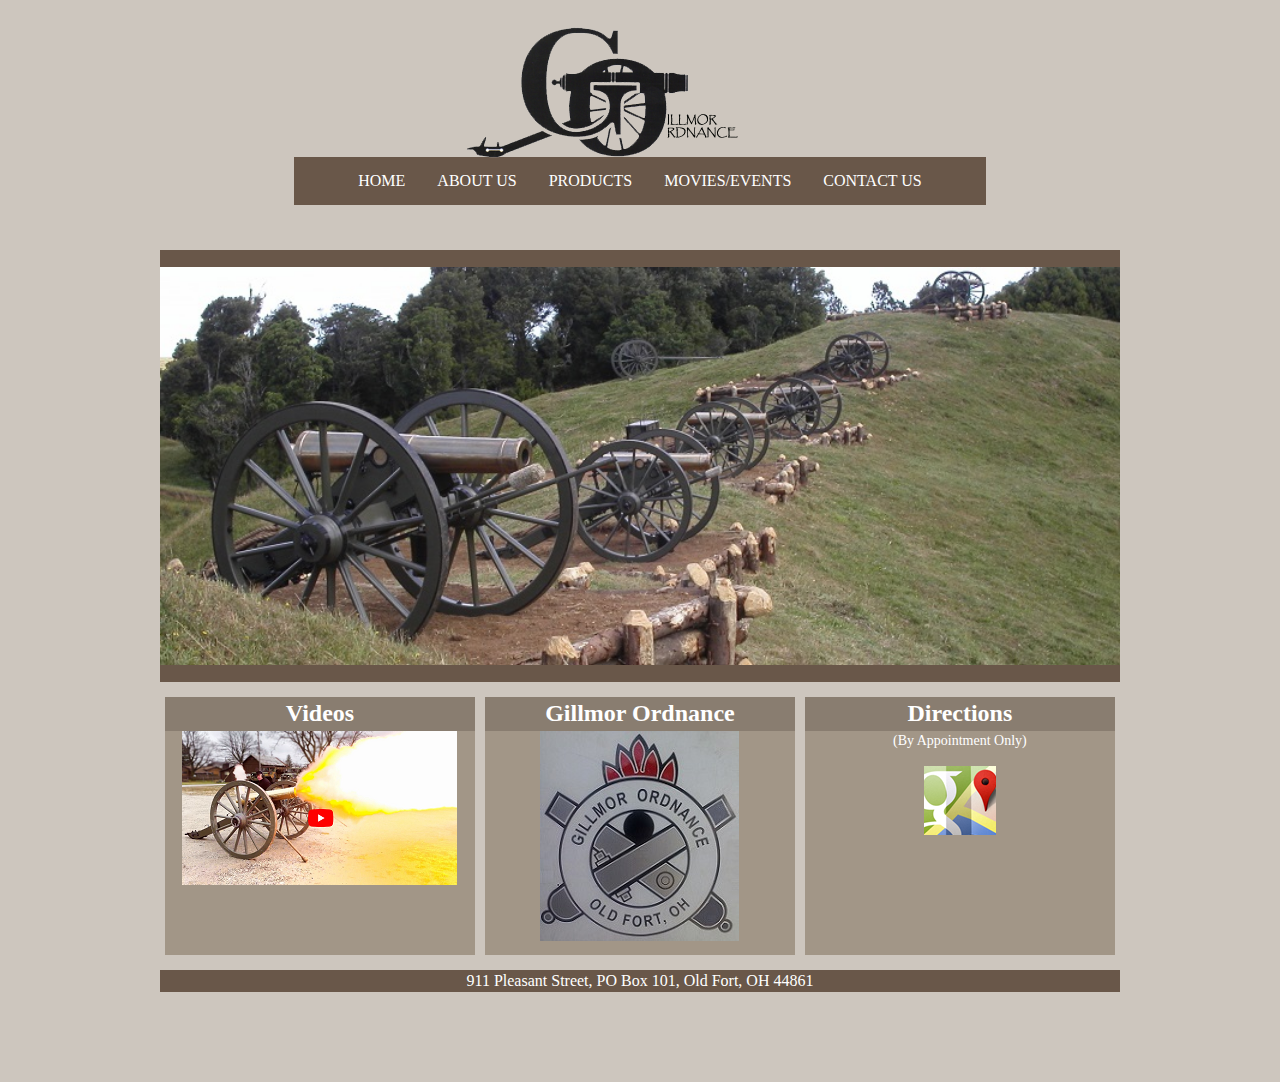
<file: index.html>
<!DOCTYPE html PUBLIC "-//W3C//DTD XHTML 1.0 Transitional//EN" "http://www.w3.org/TR/xhtml1/DTD/xhtml1-transitional.dtd">
<html xmlns="http://www.w3.org/1999/xhtml">
    <head>
        <meta http-equiv="Content-Type" content="text/html; charset=utf-8" />
        <title>Gillmor Ordnance</title>
        <link href="Script/Sytlesheet.css" rel="stylesheet" type="text/css">
        <!--[if lt IE 9]>
        <script src="http://html5shiv.googlecode.com/svn/trunk/html5.js"></script>
        <![endif]-->
    </head>
        
        <script type="text/javascript">
            var image1 = new Image()
            image1.src = "Images/Slideshow/Slideshow1.jpg"
            var image2 = new Image()
            image2.src = "Images/Slideshow/Slideshow2.jpg"
            var image3 = new Image()
            image3.src = "Images/Slideshow/Slideshow3.jpg"
            var image4 = new Image()
            image4.src = "Images/Slideshow/Slideshow4.jpg"
            var image5 = new Image()
            image5.src = "Images/Slideshow/Slideshow5.jpg"
            var image6 = new Image()
            image6.src = "Images/Slideshow/Slideshow6.jpg"
    </script>
    </head>
    
    <body>  
    <a href="index.html"><img align="middle" alt="Home" title="Home" src="Images/Logo.png" id="Logo">
        <nav>
            <div style="height: 100px; width: 300px">
            </div>
          <div class="Menu">
          		<a href="index.html"><span>HOME</span></a>
                <a href="About.html"><span>ABOUT US</span></a>
                <a href="Products.html"><span>PRODUCTS</span></a>
                <!--<a href="Home.html"><span style="color:#695749; width:310px;">HOME</span></a>-->
              <a href="Movies-Events.html"><span>MOVIES/EVENTS</span></a>
                <a href="Contact.html"><span>CONTACT US</span></a>
            </div>
        </nav>
        <div class="container">
            <header>
                <div>   
                    <hr color="#695749"/> 
                    <img src="Images/Slideshow/Slideshow1.jpg" width="100%" height="100%" name="slide" style="float: left;" />
                    <script type="text/javascript">
                            var step=1;
                            function slideit()
                            {
                                document.images.slide.src = eval("image"+step+".src");
                                if(step<6)
                                    step++;
                                else
                                    step=1;
                                setTimeout("slideit()",7000);
                            }
                            slideit();
                    </script>
                    <hr color="#695749"/>
                </div> 
            </header>
            
            <article class="content">
                <aside>
                	<div class="SmallAside">
                	<h2>Videos</h2>
                	<p style="text-align:center;">
						<a href="https://www.youtube.com/watch?v=4POMSt6c9EQ" target="_blank"><img src="Images/Cannon-Fire.png" width="275" height="154" alt="cannonFire" /></a>
					</p>
                  </div>
                </aside>
                <aside>
                	<div class="SmallAside">
                	<h2>Gillmor Ordnance</h2>
                	<p style="text-align:center;"><a href="About.html"><img src="Images/logo2.jpg" width="199" height="210" alt="Logo2" /></a></p>
</div>
                </aside>
                <aside>
                	<div class="SmallAside">
                	<h2>Directions</h2>
                        <span style="font-size: 14px;">(By Appointment Only)</span>
						<br>
						<a href="https://www.google.com/maps/dir//41.2419262,-83.1506771/@41.2418768,-83.150257,144m/data=!3m1!1e3!4m4!4m3!1m0!1m0!3e0" target="_blank"><img src="Images/map.png" style="padding: 15px 0px 5px 0px;" /></a>                        </h3>
                  </div>
                </aside>
           </article> 
             	     
          <footer>
 			<td style="text-align:right; padding: 0px;">911 Pleasant Street, PO Box 101, Old Fort, OH 44861</td>
          </footer>
      </div>
    </body>
</html>
</file>
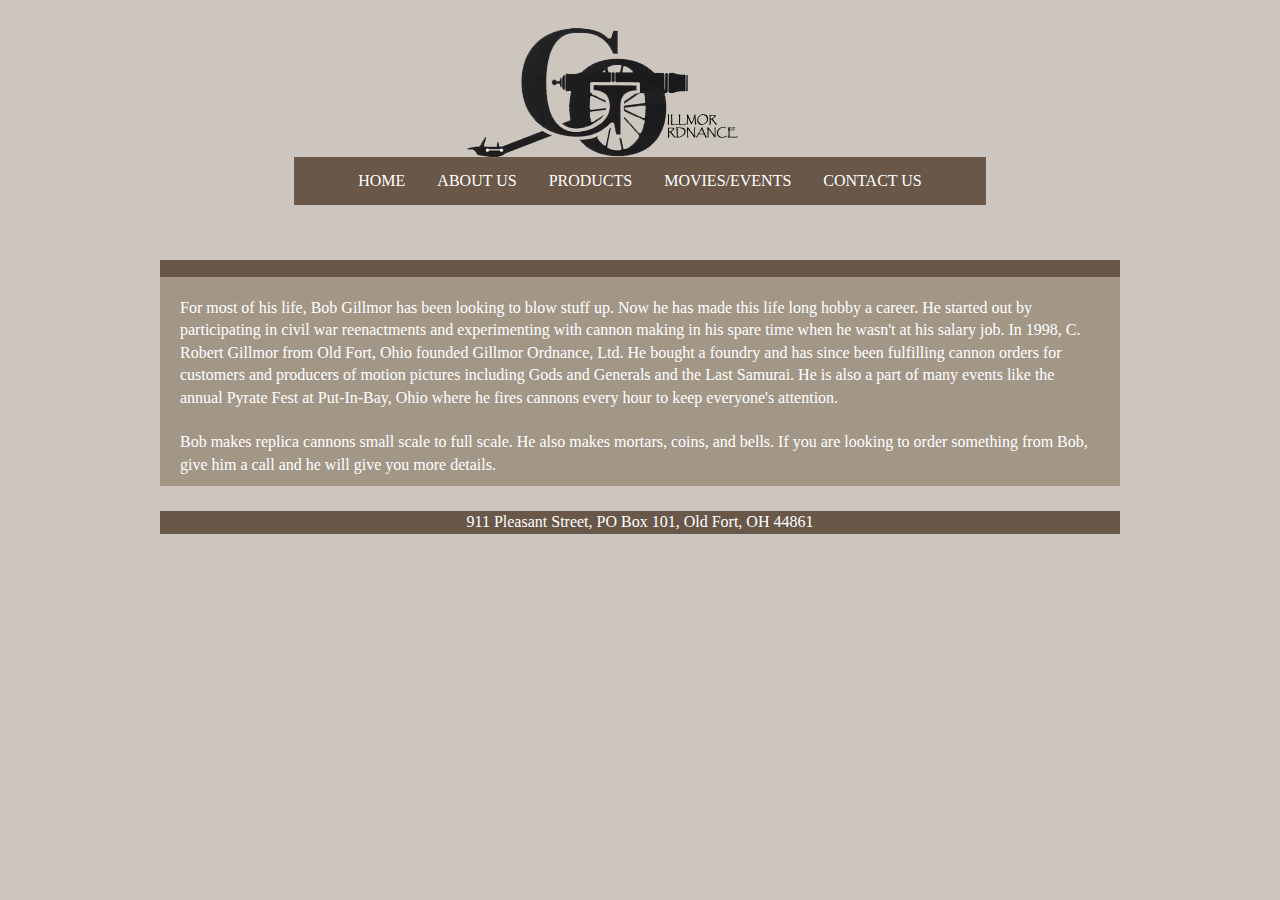
<file: About.html>
<!DOCTYPE html PUBLIC "-//W3C//DTD XHTML 1.0 Transitional//EN" "http://www.w3.org/TR/xhtml1/DTD/xhtml1-transitional.dtd">
<html xmlns="http://www.w3.org/1999/xhtml">
    <head>
        <meta http-equiv="Content-Type" content="text/html; charset=utf-8" />
        <title>Gillmor Ordnance - About</title>
        <link href="Script/Sytlesheet.css" rel="stylesheet" type="text/css">
        <!--[if lt IE 9]>
        <script src="http://html5shiv.googlecode.com/svn/trunk/html5.js"></script>
        <![endif]-->
    </head>
    
    <body> 
        <a href="index.html"><img align="middle" alt="Home" title="Home" src="Images/Logo.png" id="Logo">
        <nav>
            <div style="height: 100px; width: 300px">
            </div>
          <div class="Menu">
          <a href="index.html"><span>HOME</span></a>
                <a href="About.html"><span>ABOUT US</span></a>
                <a href="Products.html"><span>PRODUCTS</span></a>
                <!--<a href="Home.html"><span style="color:#695749; width:310px;">HOME</span></a>-->
              <a href="Movies-Events.html"><span>MOVIES/EVENTS</span></a>
                <a href="Contact.html"><span>CONTACT US</span></a>
            </div>
        </nav>
        <div class="container">
            <article class="content">
                <hr color="#695749"/>
                <section id="HomeContent">
                    <p></p>
                    <p>For most of his life, Bob Gillmor has been looking to blow stuff up. Now he has made this life long hobby a career. He started out by participating in civil war reenactments and experimenting with cannon making in his spare time when he wasn't at his salary job. In 1998, C. Robert Gillmor from Old Fort, Ohio founded Gillmor Ordnance, Ltd. He bought a foundry and has since been fulfilling cannon orders for customers and producers of motion pictures including Gods and Generals and the Last Samurai. He is also a part of many events like the annual Pyrate Fest at Put-In-Bay, Ohio where he fires cannons every hour to keep everyone's attention.</p>
                    <p>&nbsp;</p>
                    <p>Bob makes replica cannons small scale to full scale. He also makes mortars, coins, and bells. If you are looking to order something from Bob, give him a call and he will give you more details. </p>

                </section>
            </article>        
          <footer>
               <td style="text-align:right; padding: 0px;">911 Pleasant Street, PO Box 101, Old Fort, OH 44861</td>
          </footer>
      </div>
    </body>
</html>
</file>
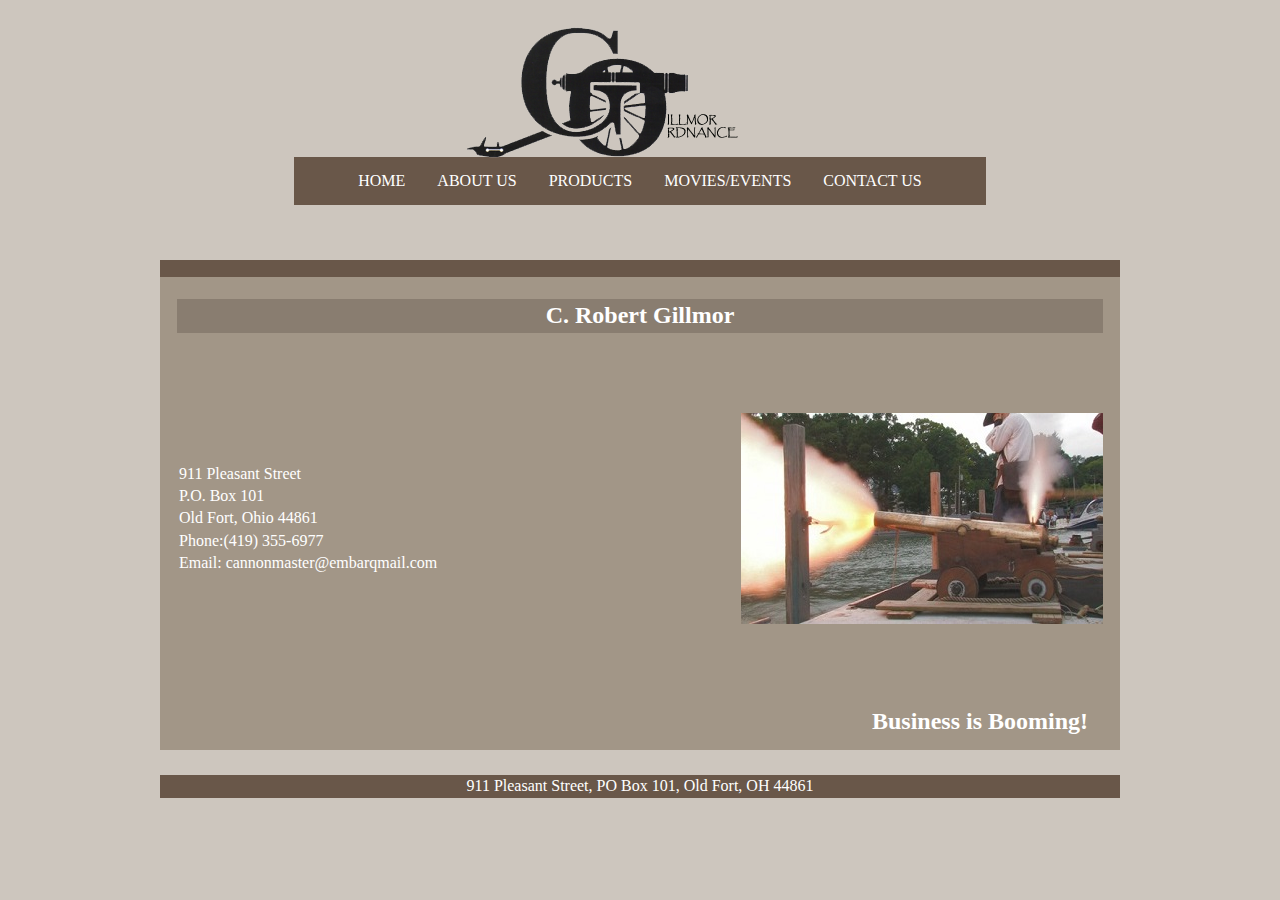
<file: Contact.html>
<!DOCTYPE html PUBLIC "-//W3C//DTD XHTML 1.0 Transitional//EN" "http://www.w3.org/TR/xhtml1/DTD/xhtml1-transitional.dtd">
<html xmlns="http://www.w3.org/1999/xhtml">
    <head>
        <meta http-equiv="Content-Type" content="text/html; charset=utf-8" />
        <title>Gillmor Ordnance - Contact</title>
        <link href="Script/Sytlesheet.css" rel="stylesheet" type="text/css">
        <!--[if lt IE 9]>
        <script src="http://html5shiv.googlecode.com/svn/trunk/html5.js"></script>
        <![endif]-->
    </head>
    
    <body>
        <a href="index.html"><img align="middle" alt="Home" title="Home" src="Images/Logo.png" id="Logo">
        <nav>
            <div style="height: 100px; width: 300px">
            </div>
          <div class="Menu">
          <a href="index.html"><span>HOME</span></a>
                <a href="About.html"><span>ABOUT US</span></a>
                <a href="Products.html"><span>PRODUCTS</span></a>
                <!--<a href="Home.html"><span style="color:#695749; width:310px;">HOME</span></a>-->
              <a href="Movies-Events.html"><span>MOVIES/EVENTS</span></a>
                <a href="Contact.html"><span>CONTACT US</span></a>
            </div>
        </nav>
        <div class="container">
            <article class="content">
                <hr color="#695749"/>
                <section id="HomeContent">
                    <table width="100%" id="Contact">
                    	<tbody>
                        	<tr>
                            <td valign="top" nowrap="nowrap">
                               	<h2>C. Robert Gillmor</h2>
                                </td>
                                </tr>
                            </tbody>
                            </table>
                            <table width="100%" id="Contact">
                            <tbody>
                            <tr>
                            	<td height="364">

                            	</td>
                              
                                <td align="left">
                                911 Pleasant Street <br/>
                                P.O. Box 101 <br/>
                                Old Fort, Ohio 44861 <br/>
                                Phone:(419) 355-6977 <br/>
                                Email:  <a href="mailto:cannonmaster@embarqmail.com">cannonmaster@embarqmail.com</a>
                                </td>
                                <td>
                                <img src="Images/Gallery/gillmorcannon23.jpg" alt="cannonFire" width="362" height="211" align="right">
                              </td>
                        	</tr>
                    	</tbody>
                        <table width="100%" id="Contact">
                        <tbody>
                        <tr>
                        <td>
                        <h1 style="font-size:24px" align="right"><strong>Business is Booming!</strong></h1>
                        </td>
                        </tr>
                        </tbody>
                        </table>
                    </table>
                </section>
            </article>        
          <footer>
              <td style="text-align:right; padding: 0px;">911 Pleasant Street, PO Box 101, Old Fort, OH 44861</td>
          </footer>
      </div>
    </body>
</html>
</file>
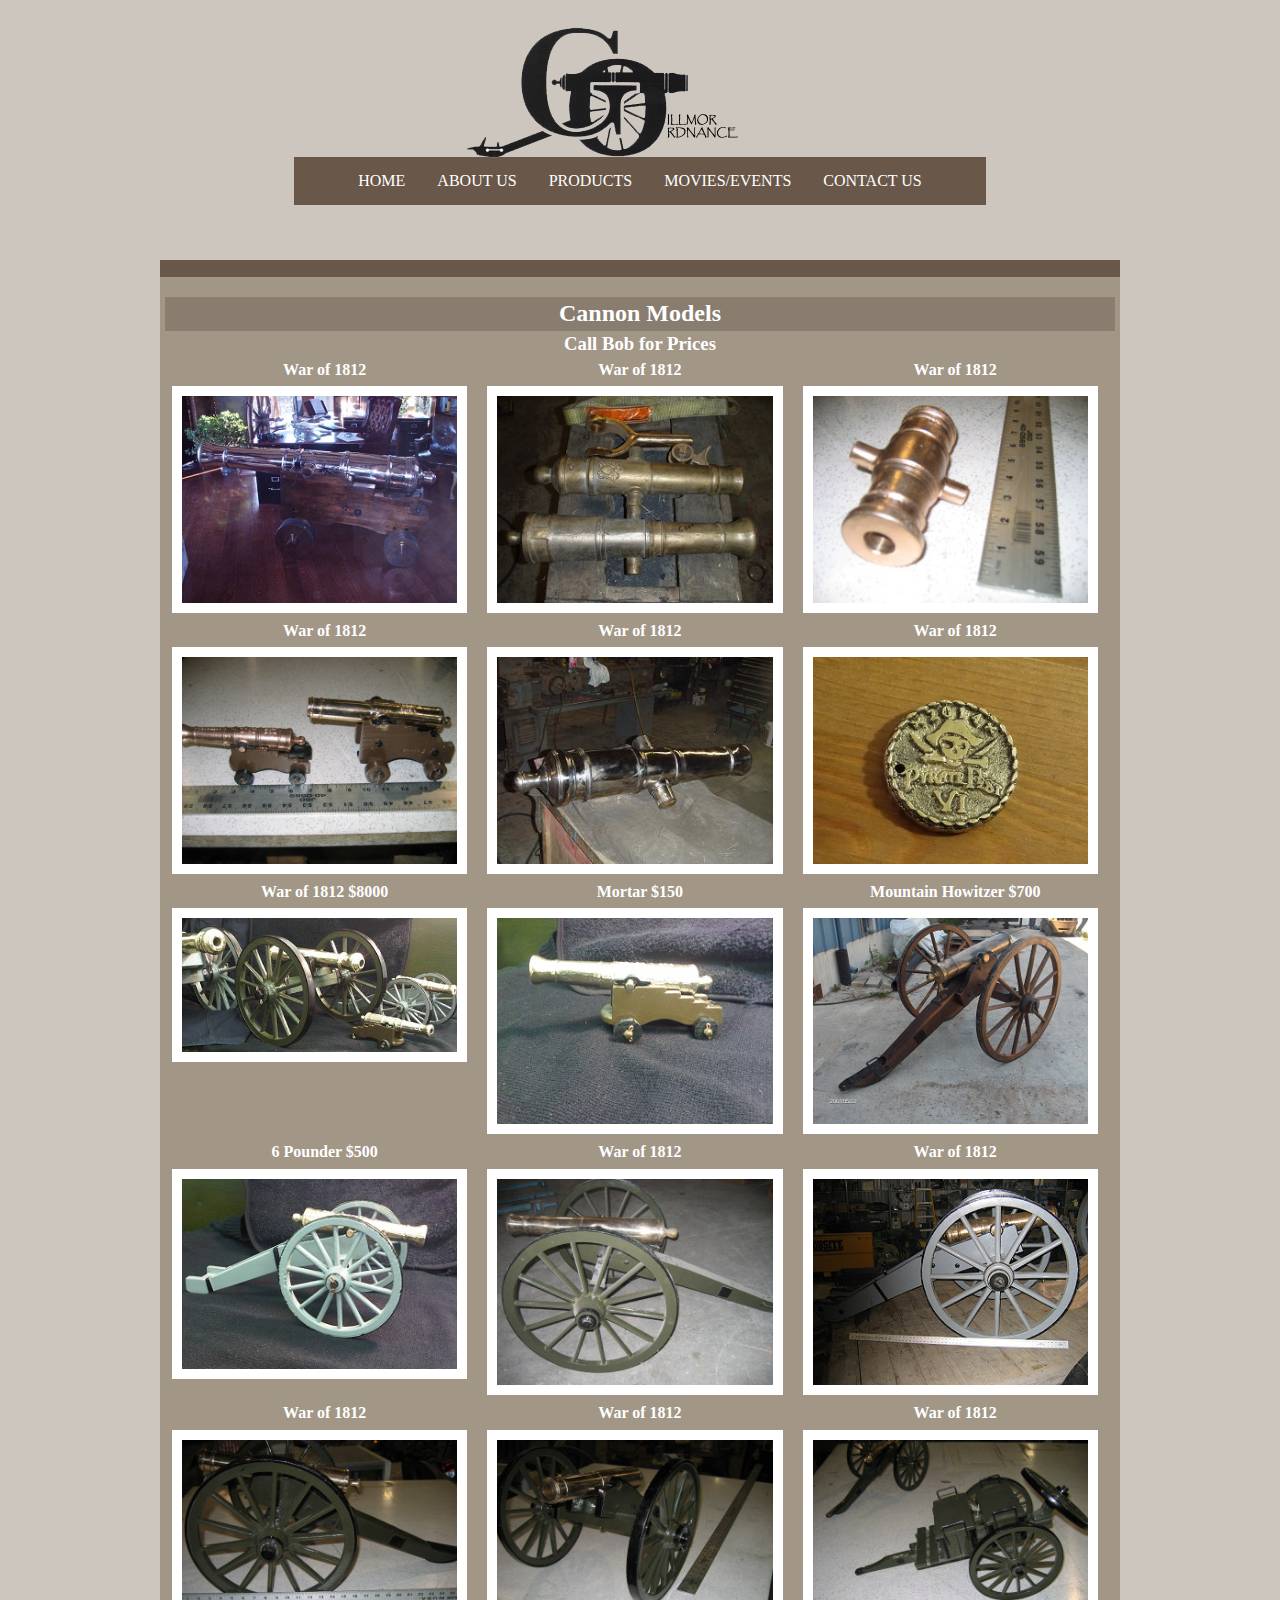
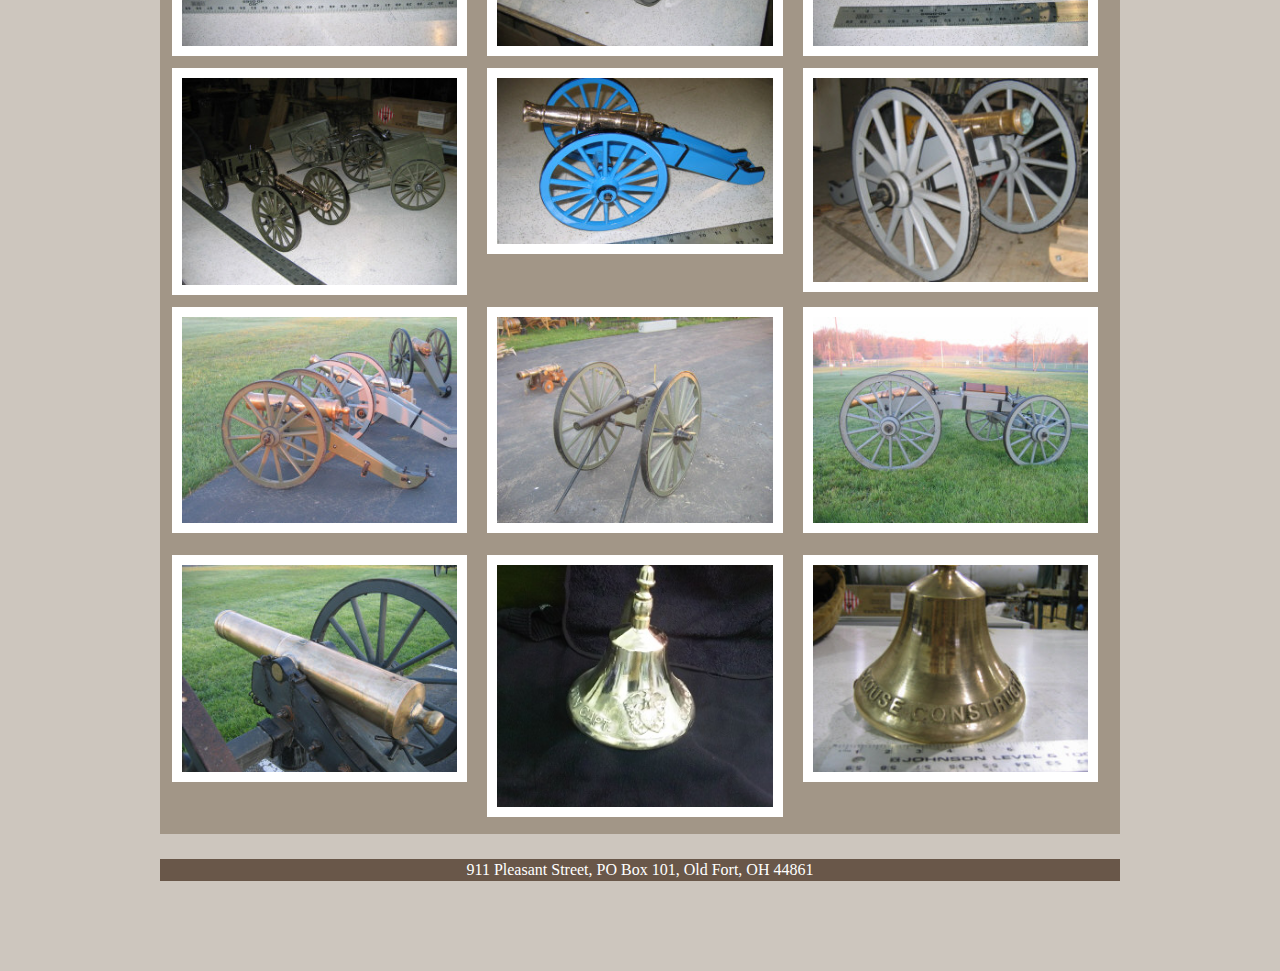
<file: ProductIndex.html>
<!DOCTYPE html PUBLIC "-//W3C//DTD XHTML 1.0 Transitional//EN" "http://www.w3.org/TR/xhtml1/DTD/xhtml1-transitional.dtd">
<html xmlns="http://www.w3.org/1999/xhtml">
    <head>
        <meta http-equiv="Content-Type" content="text/html; charset=utf-8" />
        <title>Gillmor Ordnance - Products</title>
        <link href="Script/Sytlesheet.css" rel="stylesheet" type="text/css">
        <!--[if lt IE 9]>
        <script src="http://html5shiv.googlecode.com/svn/trunk/html5.js"></script>
        <![endif]-->
    </head>
    
    <body>  
        <a href="index.html"><img align="middle" alt="Home" title="Home" src="Images/Logo.png" id="Logo">
        <nav>
            <div style="height: 100px; width: 300px">
            </div>
          <div class="Menu">
          <a href="index.html"><span>HOME</span></a>
                <a href="About.html"><span>ABOUT US</span></a>
                <a href="Products.html"><span>PRODUCTS</span></a>
                <!--<a href="Home.html"><span style="color:#695749; width:310px;">HOME</span></a>-->
              <a href="Movies-Events.html"><span>MOVIES/EVENTS</span></a>
                <a href="Contact.html"><span>CONTACT US</span></a>
            </div>
        </nav>
        <div class="container">
            <article class="content">
                <hr color="#695749"/>
                <section id="HomeContent">
                	<h2>Cannon Models</h2>
                  <h3>Call Bob for Prices</h3>
                    <table align="center" width="100%">
                    	<tbody>
                        	<tr>
                            	<td class="GallaryBox">
                                    <aside>
                                        <!--<h2>Full Size Cannons</h2>-->
                                        <h4>War of 1812</h4>
                                        <a href="Images/Store/cannon (1).jpg"><img src="Images/Store/cannon (1) sm.jpg" /></a>
                                        
                                    </aside>
                                    <aside>
                                        <!--<h2>Replica Field Cannons</h2>-->
                                        <h4>War of 1812</h4><a href="Images/Store/cannon (2).jpg"><img src="Images/Store/cannon (2) sm.jpg" /></a>
                                    </aside>
                                    <aside>
                                        <!--<h2>Replica Ship Cannons</h2>-->
                                        <h4>War of 1812</h4><a href="Images/Store/cannon (3).jpg"><img src="Images/Store/cannon (3).jpg" /></a>
                                    </aside> 
                            	</td>
                        	</tr>
                        	<tr>
                            	<td class="GallaryBox">
                                    <aside> <h4>War of 1812</h4><a href="Images/Store/cannon (4).jpg"><img src="Images/Store/cannon (4).jpg" /></a>
                                    </aside>
                                  <aside> <h4>War of 1812</h4><a href="Images/Store/cannon (5).jpg"><img src="Images/Store/cannon (5).jpg" /></a>
                                    </aside>
                                    <aside><h4>War of 1812</h4><a href="Images/Store/GillmorCoin.JPG"><img src="Images/Store/GillmorCoinSm.JPG" alt="alt" /></a></aside> 
                            	</td>
                        	</tr>
                        	<tr>
                            	<td class="GallaryBox">
                                    <aside><h4>War of 1812 $8000</h4><a href="Images/Store/SmallScale.jpg"><img src="Images/Store/SmallScaleSm.jpg" /></a></aside>
                                    <aside> <h4>Mortar $150</h4><a href="Images/Store/cannon (8).jpg"><img src="Images/Store/cannon (8)sm.jpg" /></a>
                                    </aside>
                                    <aside> <h4>Mountain Howitzer $700</h4><a href="Images/Store/gun (1).jpg"><img src="Images/Store/gun (1)sm.jpg" /></a>
                                    </aside> 
                           	  </td>
                        	</tr>
                        	<tr>
                            	<td class="GallaryBox">
                                    <aside> <h4>6 Pounder $500</h4><a href="Images/Store/gun (2).jpg"><img src="Images/Store/gun (2) sm.jpg" /></a>
                                    </aside>
                                    <aside> <h4>War of 1812</h4><a href="Images/Store/gun (3).jpg"><img src="Images/Store/gun (3).jpg" /></a>
                                    </aside>
                                    <aside> <h4>War of 1812</h4><a href="Images/Store/gun (4).jpg"><img src="Images/Store/gun (4).jpg" /></a>
                                    </aside> 
                            	</td>
                        	</tr>
                        	<tr>
                            	<td class="GallaryBox">
                                    <aside> <h4>War of 1812</h4><a href="Images/Store/gun (5).jpg"><img src="Images/Store/gun (5).jpg" /></a>
                                    </aside>
                                    <aside> <h4>War of 1812</h4><a href="Images/Store/gun (6).jpg"><img src="Images/Store/gun (6).jpg" /></a>
                                    </aside>
                                    <aside> <h4>War of 1812</h4><a href="Images/Store/gun (7).jpg"><img src="Images/Store/gun (7).jpg" /></a>
                                    </aside> 
                            	</td>
                        	</tr>
                        	<tr>
                            	<td class="GallaryBox">
                                    <aside> <a href="Images/Store/gun (8).jpg"><img src="Images/Store/gun (8).jpg" /></a>
                                    </aside>
                                    <aside> <a href="Images/Store/gun (9).jpg"><img src="Images/Store/gun (9).jpg" /></a>
                                    </aside>
                                    <aside> <a href="Images/Store/gun (10).jpg"><img src="Images/Store/gun (10).jpg" /></a>
                                    </aside> 
                            	</td>
                        	</tr>
                        	<tr>
                            	<td class="GallaryBox">
                                    <aside> <a href="Images/Store/gun (11).jpg"><img src="Images/Store/gun (11).jpg" /></a>
                                    </aside>
                                    <aside> <a href="Images/Store/gun (12).jpg"><img src="Images/Store/gun (12).jpg" /></a>
                                    </aside>
                                    <aside> <a href="Images/Store/gun (13).jpg"><img src="Images/Store/gun (13).jpg" /></a>
                                    </aside> 
                            	</td>
                        	</tr>
                            <tr>
                            	<td class="GallaryBox" style="padding-top:10px;">
                                    <aside> <a href="Images/Store/gun (14).jpg"><img src="Images/Store/gun (14).jpg"/></a>
                                    </aside>    
                                    <aside>
                                        <!--<h2>Personalized Ship Bells</h2>-->
                                        <a href="Images/Store/bell (1).jpg"><img src="Images/Store/bell (1)sm.jpg"/></a>
                                    </aside>
                                    <aside>
                                        <!--<h2>Campaign Coins</h2>-->
                                        <a href="Images/Store/bell (2).jpg"><img src="Images/Store/bell (2).jpg"/></a>
                                    </aside>
                				</td>
                            </tr>
                        </tbody>
                    </table>	
                    </section>
            </article>        
          <footer>
               <td style="text-align:right; padding: 0px;">911 Pleasant Street, PO Box 101, Old Fort, OH 44861</td>
          </footer>
      </div>
    </body>
</html>
</file>
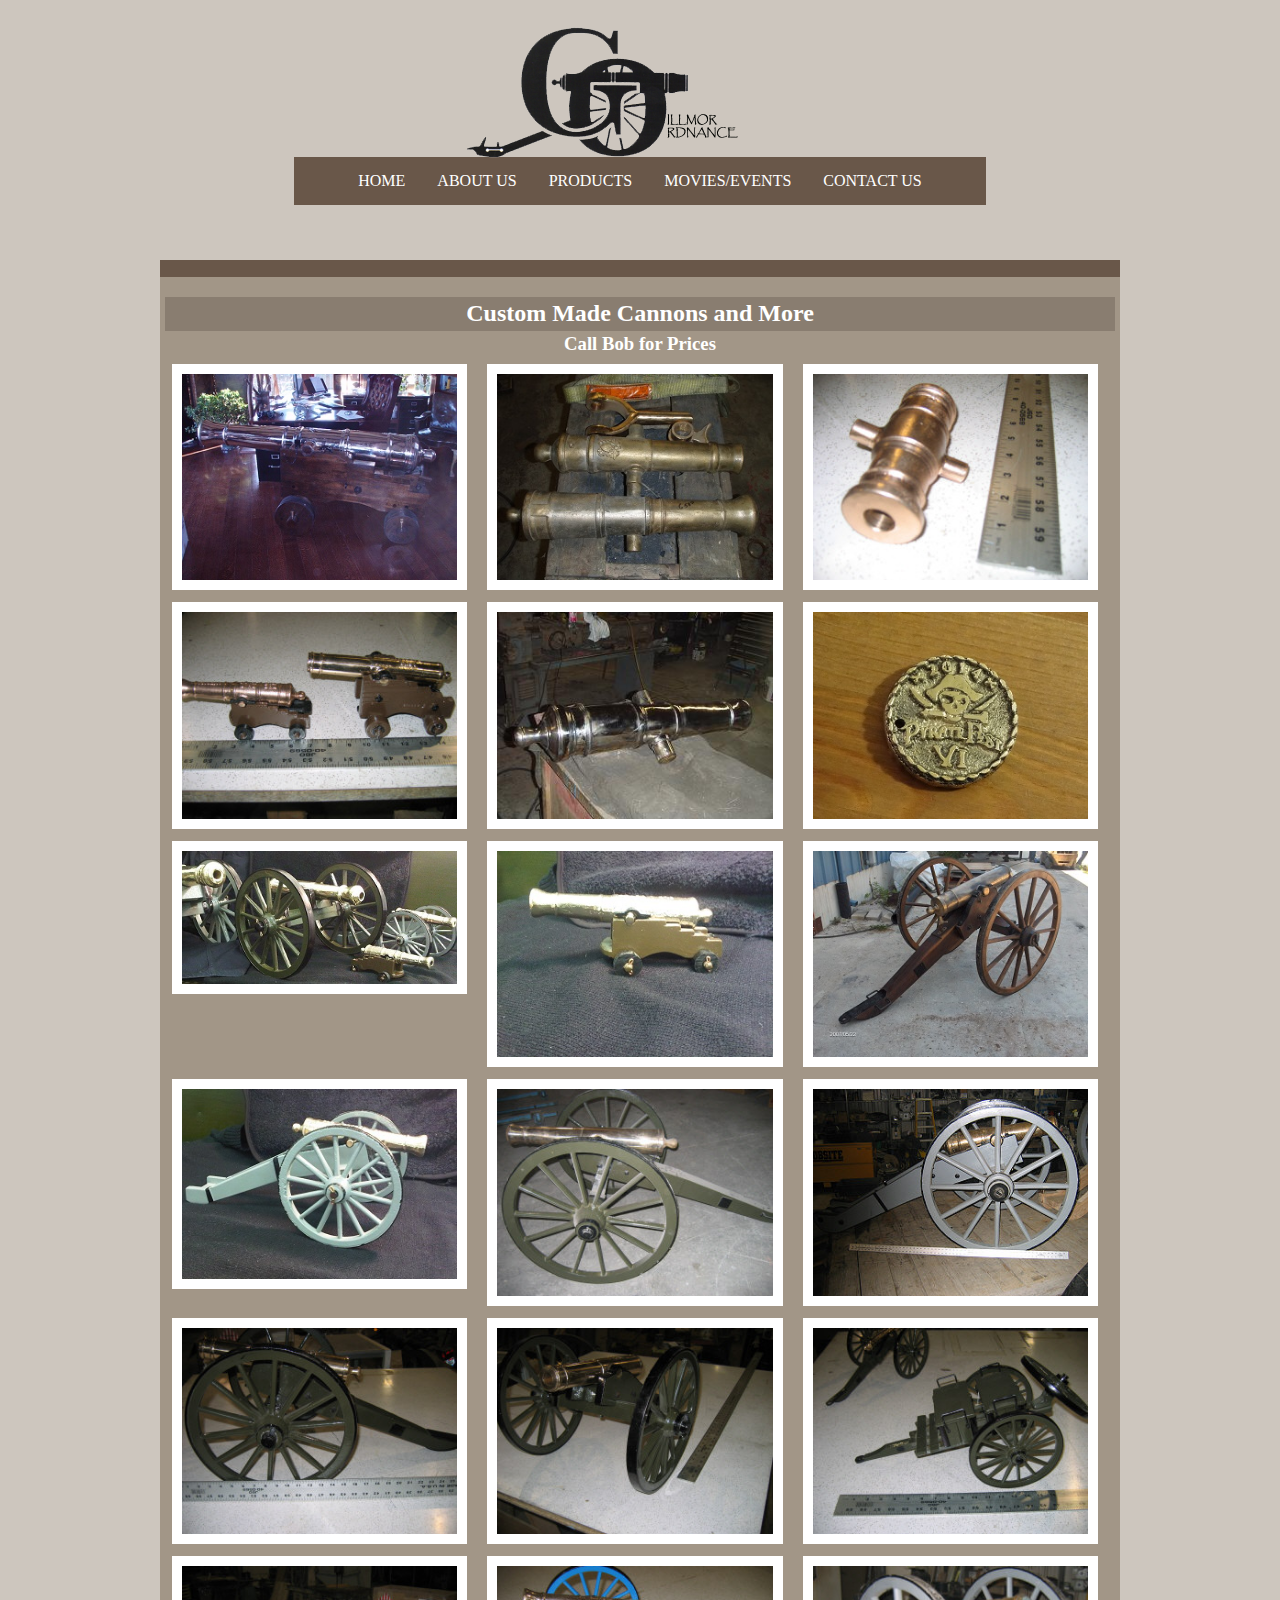
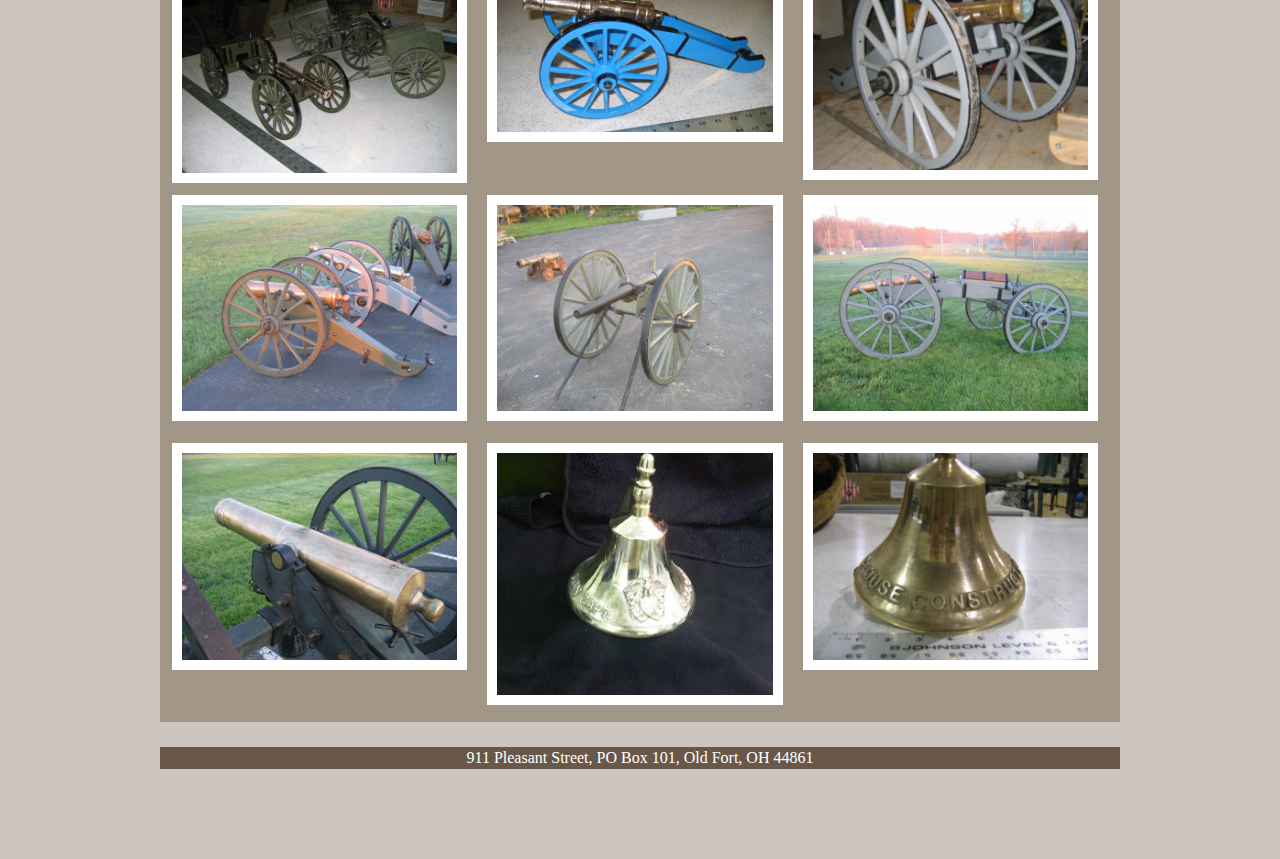
<file: Products.html>
<!DOCTYPE html PUBLIC "-//W3C//DTD XHTML 1.0 Transitional//EN" "http://www.w3.org/TR/xhtml1/DTD/xhtml1-transitional.dtd">
<html xmlns="http://www.w3.org/1999/xhtml">
    <head>
        <meta http-equiv="Content-Type" content="text/html; charset=utf-8" />
        <title>Gillmor Ordnance - Products</title>
        <link href="Script/Sytlesheet.css" rel="stylesheet" type="text/css">
        <!--[if lt IE 9]>
        <script src="http://html5shiv.googlecode.com/svn/trunk/html5.js"></script>
        <![endif]-->
    </head>
    
    <body>  
        <a href="index.html"><img align="middle" alt="Home" title="Home" src="Images/Logo.png" id="Logo">
        <nav>
            <div style="height: 100px; width: 300px">
            </div>
          <div class="Menu">
          <a href="index.html"><span>HOME</span></a>
                <a href="About.html"><span>ABOUT US</span></a>
                <a href="Products.html"><span>PRODUCTS</span></a>
                <!--<a href="Home.html"><span style="color:#695749; width:310px;">HOME</span></a>-->
              <a href="Movies-Events.html"><span>MOVIES/EVENTS</span></a>
                <a href="Contact.html"><span>CONTACT US</span></a>
            </div>
        </nav>
        <div class="container">
            <article class="content">
            
                <hr color="#695749"/>
                <section id="HomeContent">
                
               	  <h2>Custom Made Cannons and More</h2>
                  <h3>Call Bob for Prices</h3>
                  <div style="display: none; text-align:left; text-decoration:underline; font-size:24px; padding: 0px;"><em>
					<a href="ProductIndex.html"><strong>Cannon Models</strong></a></em>
				  </div>
                  
                    <table align="center" width="100%">
                    	<tbody>
                        	<tr>
                            	<td class="GallaryBox">
                                    <aside>
                                        <!--<h2>Full Size Cannons</h2>-->
                                        <a href="Images/Store/cannon (1).jpg"><img src="Images/Store/cannon (1) sm.jpg" /></a>
                                        
                                    </aside>
                                    <aside>
                                        <!--<h2>Replica Field Cannons</h2>-->
                                        <a href="Images/Store/cannon (2).jpg"><img src="Images/Store/cannon (2) sm.jpg" /></a>
                                    </aside>
                                    <aside>
                                        <!--<h2>Replica Ship Cannons</h2>-->
                                        <a href="Images/Store/cannon (3).jpg"><img src="Images/Store/cannon (3).jpg" /></a>
                                    </aside> 
                            	</td>
                        	</tr>
                        	<tr>
                            	<td class="GallaryBox">
                                    <aside> <a href="Images/Store/cannon (4).jpg"><img src="Images/Store/cannon (4).jpg" /></a>
                                    </aside>
                                  <aside> <a href="Images/Store/cannon (5).jpg"><img src="Images/Store/cannon (5).jpg" /></a>
                                    </aside>
                                    <aside><a href="Images/Store/GillmorCoin.JPG"><img src="Images/Store/GillmorCoinSm.JPG" alt="alt" /></a></aside> 
                            	</td>
                        	</tr>
                        	<tr>
                            	<td class="GallaryBox">
                                    <aside><a href="Images/Store/SmallScale.jpg"><img src="Images/Store/SmallScaleSm.jpg" /></a></aside>
                                    <aside> <a href="Images/Store/cannon (8).jpg"><img src="Images/Store/cannon (8)sm.jpg" /></a>
                                    </aside>
                                    <aside> <a href="Images/Store/gun (1).jpg"><img src="Images/Store/gun (1)sm.jpg" /></a>
                                    </aside> 
                           	  </td>
                        	</tr>
                        	<tr>
                            	<td class="GallaryBox">
                                    <aside> <a href="Images/Store/gun (2).jpg"><img src="Images/Store/gun (2) sm.jpg" /></a>
                                    </aside>
                                    <aside> <a href="Images/Store/gun (3).jpg"><img src="Images/Store/gun (3).jpg" /></a>
                                    </aside>
                                    <aside> <a href="Images/Store/gun (4).jpg"><img src="Images/Store/gun (4).jpg" /></a>
                                    </aside> 
                            	</td>
                        	</tr>
                        	<tr>
                            	<td class="GallaryBox">
                                    <aside> <a href="Images/Store/gun (5).jpg"><img src="Images/Store/gun (5).jpg" /></a>
                                    </aside>
                                    <aside> <a href="Images/Store/gun (6).jpg"><img src="Images/Store/gun (6).jpg" /></a>
                                    </aside>
                                    <aside> <a href="Images/Store/gun (7).jpg"><img src="Images/Store/gun (7).jpg" /></a>
                                    </aside> 
                            	</td>
                        	</tr>
                        	<tr>
                            	<td class="GallaryBox">
                                    <aside> <a href="Images/Store/gun (8).jpg"><img src="Images/Store/gun (8).jpg" /></a>
                                    </aside>
                                    <aside> <a href="Images/Store/gun (9).jpg"><img src="Images/Store/gun (9).jpg" /></a>
                                    </aside>
                                    <aside> <a href="Images/Store/gun (10).jpg"><img src="Images/Store/gun (10).jpg" /></a>
                                    </aside> 
                            	</td>
                        	</tr>
                        	<tr>
                            	<td class="GallaryBox">
                                    <aside> <a href="Images/Store/gun (11).jpg"><img src="Images/Store/gun (11).jpg" /></a>
                                    </aside>
                                    <aside> <a href="Images/Store/gun (12).jpg"><img src="Images/Store/gun (12).jpg" /></a>
                                    </aside>
                                    <aside> <a href="Images/Store/gun (13).jpg"><img src="Images/Store/gun (13).jpg" /></a>
                                    </aside> 
                            	</td>
                        	</tr>
                            <tr style="">
                            	<td class="GallaryBox" style="padding-top:10px;">
                                    <aside> <a href="Images/Store/gun (14).jpg"><img src="Images/Store/gun (14).jpg"/></a>
                                    </aside>    
                                    <aside>
                                        <!--<h2>Personalized Ship Bells</h2>-->
                                        <a href="Images/Store/bell (1).jpg"><img src="Images/Store/bell (1)sm.jpg"/></a>
                                    </aside>
                                    <aside>
                                        <!--<h2>Campaign Coins</h2>-->
                                        <a href="Images/Store/bell (2).jpg"><img src="Images/Store/bell (2).jpg"/></a>
                                    </aside>
                				</td>
                            </tr>
                        </tbody>
                    </table>	
                    </section>
            </article>        
          <footer>
               <td style="text-align:right; padding: 0px;">911 Pleasant Street, PO Box 101, Old Fort, OH 44861</td>
          </footer>
      </div>
    </body>
</html>
</file>
<file: Script/Sytlesheet.css>
@charset "utf-8";
body {
	background-color: #cdc6be;
	margin: auto;
	padding: 25px 0px 25px 0px;
	color: #FFF;
	text-align:center;
	-webkit-box-pack:center; /*way of centering the website*/
	width: 75%;
	font-family: Georgia, "Times New Roman", Times, serif;
	font-size: 100%;
	line-height: 1.4;
}

* {
	margin: 0;
	padding: 0;
	text-decoration: none;
	color: #FFF;
}

/* ~~ Element/tag selectors ~~ */
p {
	text-align:left;
	color: #FFF;
}
hr {
	height: 15px;
    background: #695749;
	margin: 0;
	padding: 0;
}
/* Due to variations between browsers, it's best practices to zero padding and margin on lists. For consistency, you can either specify the amounts you want here, or on the list items (LI, DT, DD) they contain. Remember that what you do here will cascade to the .nav list unless you write a more specific selector. */
ul, ol, dl { 
	padding: 0;
	margin: 0;
}

h1, h2, h3, h4, h5, h6, p {
	margin-top: 0;	 /* removing the top margin gets around an issue where margins can escape from their containing block. The remaining bottom margin will hold it away from any elements that follow. */
	padding-right: 15px;
	padding-left: 15px; /* adding the padding to the sides of the elements within the blocks, instead of the block elements themselves, gets rid of any box model math. A nested block with side padding can also be used as an alternate method. */
	color: #FFF;
	text-decoration: none;
}
h2 {
	background-color: #897d70;
	color: #FFF;
	font: Georgia, "Times New Roman", Times, serif;
	font-weight: bold;
}
/* this selector removes the default blue border displayed in some browsers around an image when it is surrounded by a link */
a img { 
	border: none;
}

/* ~~ Styling for your site's links must remain in this order - including the group of selectors that create the hover effect. ~~ */
a:link {
	color: #FFFFFF; /* unless you style your links to look extremely unique, it's best to provide underlines for quick visual identification */
	text-decoration: none;
}
a:visited {
	color: #FFFFFF;
	text-decoration: none;
} 
/* this group of selectors will give a keyboard navigator the same hover experience as the person using a mouse. */
a:hover, a:active, a:focus {
	text-decoration: none;
	color: #FFF;
}


/* ~~ This fixed width container surrounds all other blocks ~~ */
.container {
	width: 100%;
	margin: 0 auto; /* the auto value on the sides, coupled with the width, centers the layout */
	position: relative;
	top: -65px;
}

/*******Images*********/
.GallaryBox img {
	margin: 5px;	
	border: solid 10px #FFF;
	width: 80%;
    width: -moz-calc(100% - (20px + 20px));
    width: -webkit-calc(100% - (20px + 20px));
    width: calc(100% - (20px + 20px));
    display:block;
}

#lightbox {
	background-color:#eee;
	padding: 10px;
	border-bottom: 2px solid #666;
	border-right: 2px solid #666;
}
#lightboxDetails {
	font-size: 0.8em;
	padding-top: 0.4em; 
}   
#lightboxCaption { 
	float: left; 
}
#keyboardMsg { 
	float: right; 
}
#closeButton { 
	top: 5px; 
	right: 5px; 
}
#lightbox img { 
	border: none; 
	clear: both; 
} 
#overlay img { 
	border: none; 
}
#overlay { 
	background-image: url(overlay.png); 
}

* html #overlay {
	background-color: #333;
	background-color: transparent;
	filter: progid:DXImageTransform.Microsoft.AlphaImageLoader(src="overlay.png", sizingMethod="scale");
}
/*********END**********/

/*******ConactPage*****/
#Contact {
	padding: 0px 10px 0px 10px;
}

/*http://codepen.io/rexkirby/pen/Fdnlz*/
.feedback-input {
	color:#3c3c3c;
	font-family: Georgia, "Times New Roman", Times, serif;/*Helvetica, Arial, sans-serif;*/
	font-weight:500;
	font-size: 18px;
	border-radius: 0;
	line-height: 22px;
	background-color: #fbfbfb;
	padding: 13px 13px 13px 54px;
	margin-bottom: 10px;
	width:100%;
	-webkit-box-sizing: border-box;
	-moz-box-sizing: border-box;
	-ms-box-sizing: border-box;
	box-sizing: border-box;
	border: 3px solid rgba(0,0,0,0);
}

.feedback-input:focus{
	background: #fff;
	box-shadow: 0;
	border: 3px solid #3498db;
	color: #3498db;
	outline: none;
  padding: 13px 13px 13px 54px;
}

.focused{
	color:#30aed6;
	border:#30aed6 solid 3px;
}

/* Icons--- */
#name{
	background-image: url(http://rexkirby.com/kirbyandson/images/name.svg);
	background-size: 30px 30px;
	background-position: 11px 8px;
	background-repeat: no-repeat;
}

#name:focus{
	background-image: url(http://rexkirby.com/kirbyandson/images/name.svg);
	background-size: 30px 30px;
	background-position: 8px 5px;
	background-position: 11px 8px;
	background-repeat: no-repeat;
}

#email{
	background-image: url(http://rexkirby.com/kirbyandson/images/email.svg);
	background-size: 30px 30px;
	background-position: 11px 8px;
	background-repeat: no-repeat;
}

#email:focus{
	background-image: url(http://rexkirby.com/kirbyandson/images/email.svg);
	background-size: 30px 30px;
  background-position: 11px 8px;
	background-repeat: no-repeat;
}

#comment{
	background-image: url(http://rexkirby.com/kirbyandson/images/comment.svg);
	background-size: 30px 30px;
	background-position: 11px 8px;
	background-repeat: no-repeat;
}

textarea {
    width: 100%;
    height: 150px;
    line-height: 150%;
    resize:vertical;
}

input:hover, textarea:hover,
input:focus, textarea:focus {
	background-color:white;
}

#button{
	font-family: Georgia, "Times New Roman", Times, serif;
	float:left;
	width: 100%;
	border: #fbfbfb solid 4px;
	cursor:pointer;
	background-color: #695749;
	color:#fff;
	font-size:24px;
	padding-top:22px;
	padding-bottom:22px;
	-webkit-transition: all 0.3s;
	-moz-transition: all 0.3s;
	transition: all 0.3s;
	margin-top:-4px;
	font-weight:700;
}

#button:hover{
	background-color: #eb9e1b;
	color: #fff;
}
	
.submit:hover {
	color: #eb9e1b;
}
/*********END**********/

/* ~~ These are the columns for the layout. ~~ 

1) Padding is only placed on the top and/or bottom of the block elements. The elements within these blocks have padding on their sides. This saves you from any "box model math". Keep in mind, if you add any side padding or border to the block itself, it will be added to the width you define to create the *total* width. You may also choose to remove the padding on the element in the block element and place a second block element within it with no width and the padding necessary for your design.

2) No margin has been given to the columns since they are all floated. If you must add margin, avoid placing it on the side you're floating toward (for example: a right margin on a block set to float right). Many times, padding can be used instead. For blocks where this rule must be broken, you should add a "display:inline" declaration to the block element's rule to tame a bug where some versions of Internet Explorer double the margin.

3) Since classes can be used multiple times in a document (and an element can also have multiple classes applied), the columns have been assigned class names instead of IDs. For example, two sidebar blocks could be stacked if necessary. These can very easily be changed to IDs if that's your preference, as long as you'll only be using them once per document.

4) If you prefer your nav on the left instead of the right, simply float these columns the opposite direction (all left instead of all right) and they'll render in reverse order. There's no need to move the blocks around in the HTML source.

*/
.sidebar1 {
	float: right;
	width: 100%;
	background-color: #FF7F00;
	padding-bottom: 10px;
}
.content {
	padding: 10px 0px 10px 0px;
	width: 100%;
	float: left;
}
aside {
	float: left;
	width: 33.33%;	
    display:block;
}
.SmallAside {	
	background-color: #a29687;
	border: 5px solid #cdc6be;
	/*min-height:185px;*/
	min-height: 257.62px;
}

#HomeContent {
	background-color: #a29687;
	color: #FFF;
	padding: 20px 5px 10px 5px;
	margin-bottom: 15px;
}
/* ~~ This grouped selector gives the lists in the .content area space ~~ */
/* this padding mirrors the right padding in the headings and paragraph rule above. Padding was placed on the bottom for space between other elements on the lists and on the left to create the indention. These may be adjusted as you wish. */
.content ul, .content ol {
	padding: 0 15px 15px 40px; 
}

/************Header**************/
/* ~~ The header is not given a width. It will extend the full width of your layout. ~~ */
header {
	background-color: #transparent;	
	text-align:center;
}
#Logo {
	left: -40px;
	z-index: 5;
	position: relative;
}
#Logo2 {
	width: 100%;
}
/**************END***************/

/**************Menu**************/
nav {
	padding: 0xp;
	margin: 0px;
}
.Menu {
	display:inline-block;
	position: relative;
	top: -110px;
}

.Menu:after, .Menu:before {
    margin-top:0.5em;
    content: "";
    float:left;
    border: 1.5em solid #695749;
}

.Menu a:link, .Menu a:visited { 
    color:#FFF;
    text-decoration:none;
    float:left;
    height:3.5em;
    overflow:hidden;
}

.Menu span {
	background:#695749;
    display:inline-block;
    line-height:3em;
    padding:0 1em;
    margin-top:0.5em;
    position:relative;

    -webkit-transition: background-color 0.2s, margin-top 0.2s;  /* Saf3.2+, Chrome */
    -moz-transition: background-color 0.2s, margin-top 0.2s;  /* FF4+ */
    -ms-transition: background-color 0.2s, margin-top 0.2s;  /* IE10 */
    -o-transition: background-color 0.2s, margin-top 0.2s;  /* Opera 10.5+ */
    transition: background-color 0.2s, margin-top 0.2s;
}

.Menu a:hover span {
	background: #eb9e1b;
    margin-top:0;
}

.Menu span:before {
	content: "";
    position:absolute;
    top:3em;
    left:0;
    border-right:0.5em solid #9B8651;
    border-bottom:0.5em solid #695749;
}

.Menu span:after {
	content: "";
    position:absolute;
    top:3em;
    right:0;
    border-left:0.5em solid #9B8651;
    border-bottom:0.5em solid #695749;
}
/**************END***************/

/*************Footer*************/
footer {
	background-color: #695749;
	position: relative;/* this gives IE6 hasLayout to properly clear */
	clear: both;
}
/**************END**************/

/* ~~ Miscellaneous float/clear classes ~~ */
/* this class can be used to float an element right in your page. The floated element must precede the element it should be next to on the page. */
.fltrt {  
	float: right;
	margin-left: 8px;
}
/* this class can be used to float an element left in your page. The floated element must precede the element it should be next to on the page. */
.fltlft { 
	float: left;
	margin-right: 8px;
} 
/* this class can be placed on a <br /> or empty block element as the final element following the last floated block (within the .container) if the footer is removed or taken out of the .container */
.clearfloat {
	clear:both;
	height:0;
	font-size: 1px;
	line-height: 0px;
}

/*HTML 5 support - Sets new HTML 5 tags to display:block so browsers know how to render the tags properly. */
header, section, footer, aside, article, figure {
	display: block;
}
</file>
